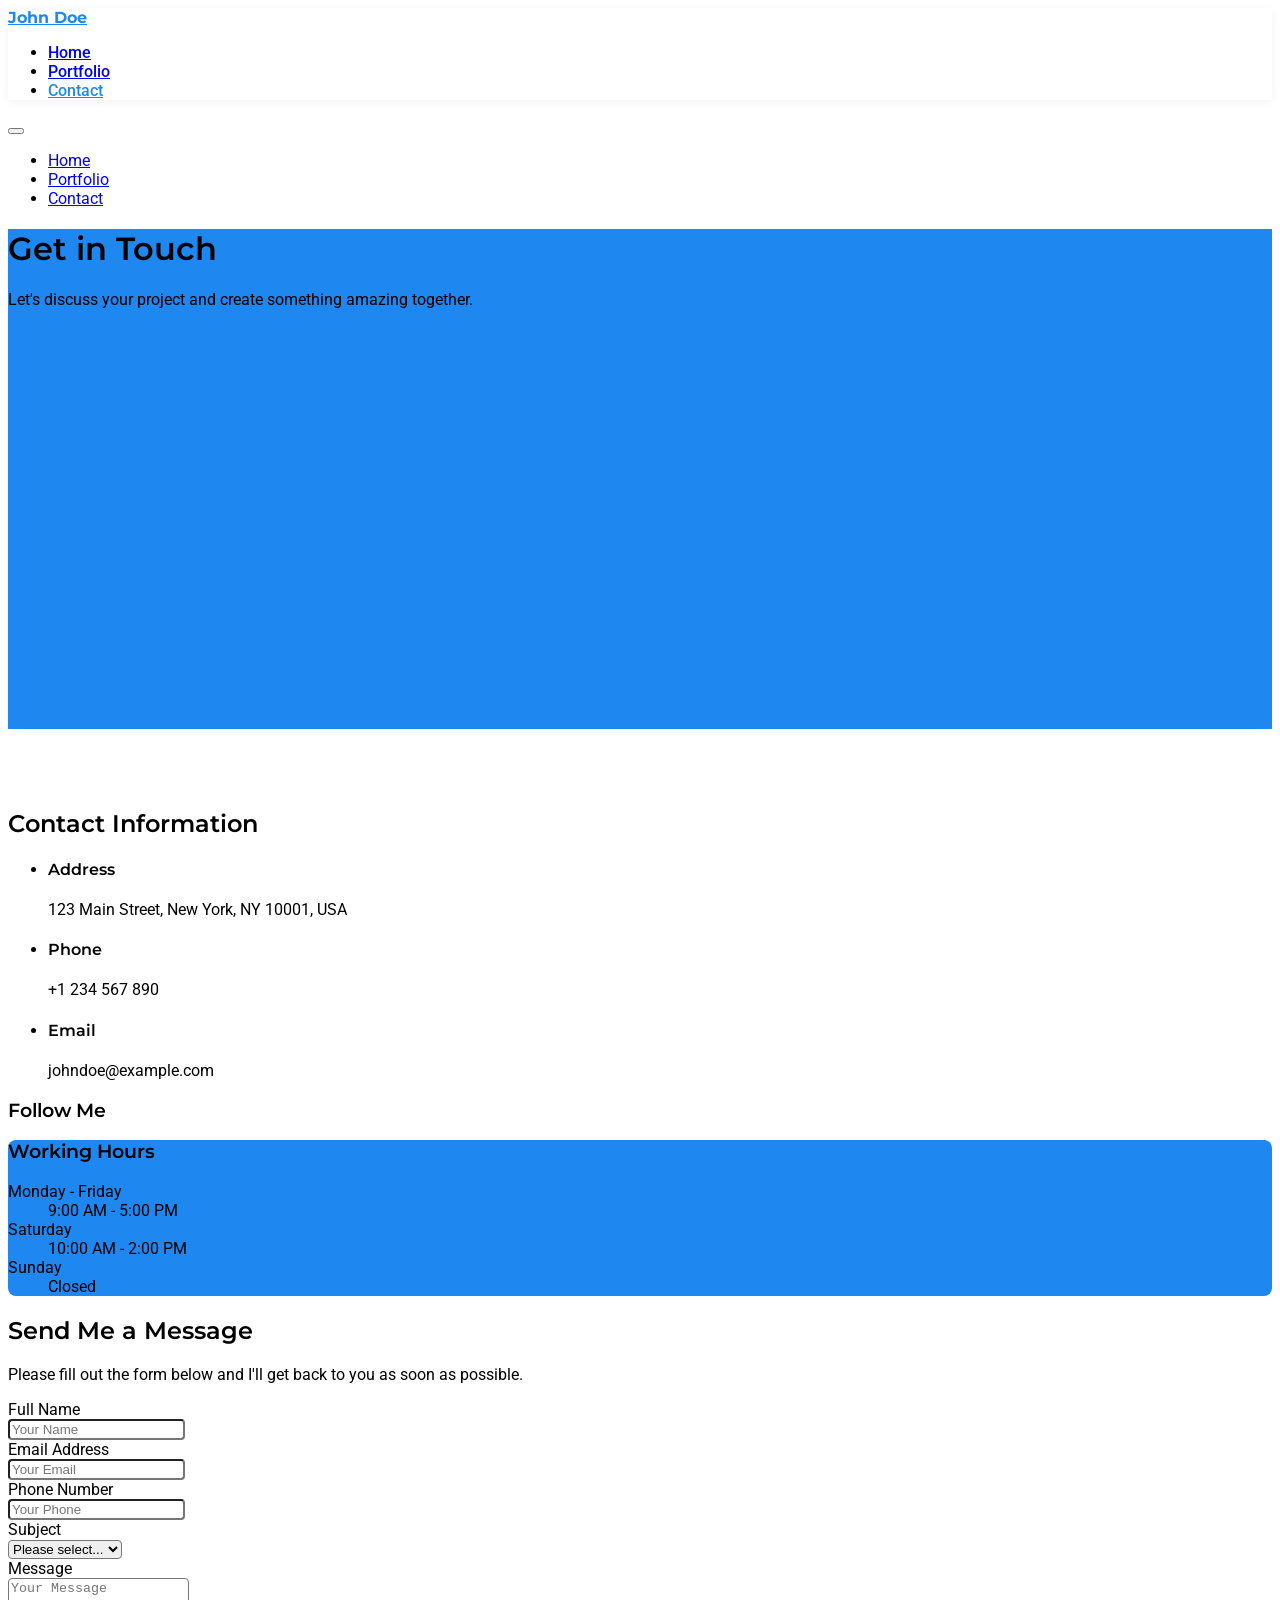
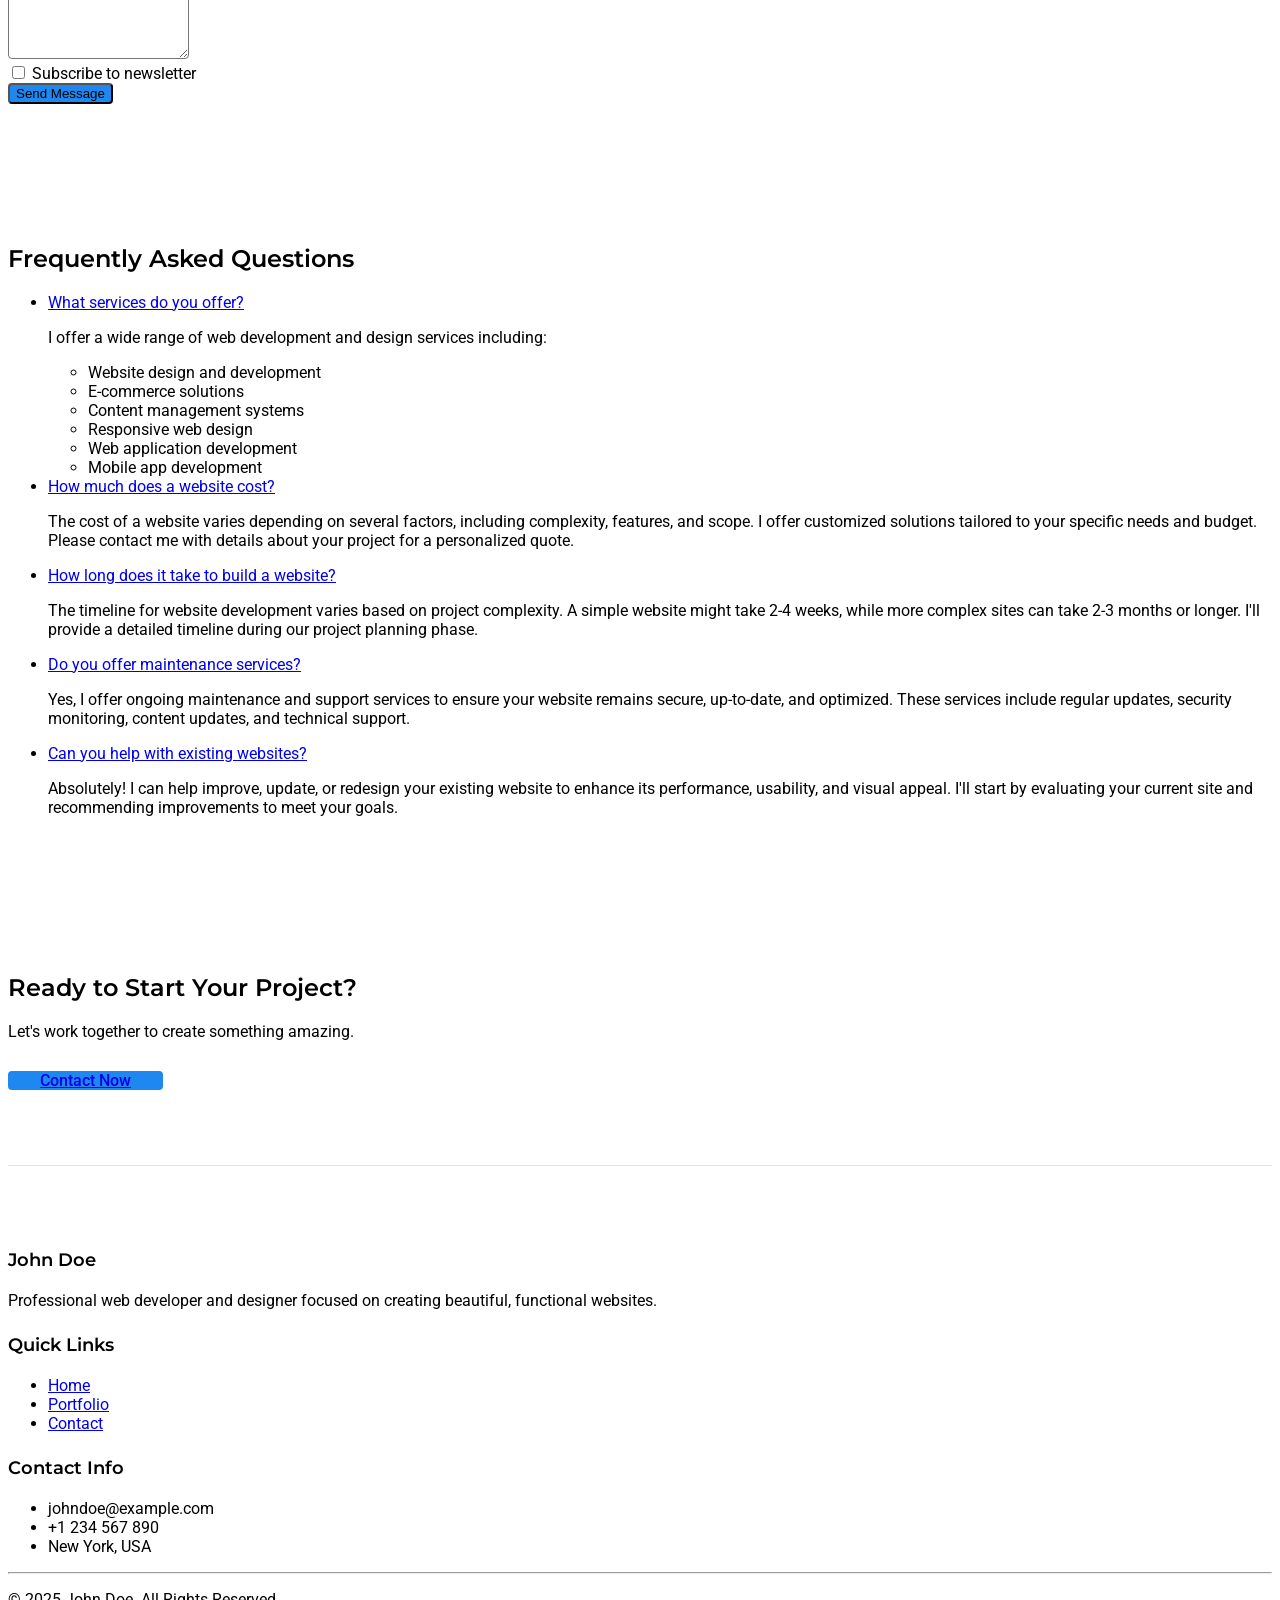
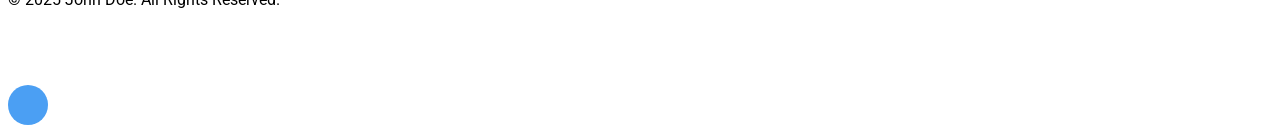
<file: contact.html>
<!DOCTYPE html>
<html lang="en">
<head>
    <meta charset="UTF-8">
    <meta name="viewport" content="width=device-width, initial-scale=1.0">
    <title>Contact - John Doe</title>
    <!-- UIkit CSS -->
    <link rel="stylesheet" href="css/uikit.min.css" />
    <!-- Google Fonts -->
    <link rel="preconnect" href="https://fonts.googleapis.com">
    <link rel="preconnect" href="https://fonts.gstatic.com" crossorigin>
    <link href="https://fonts.googleapis.com/css2?family=Montserrat:wght@400;600;700&family=Roboto:wght@300;400;500&display=swap" rel="stylesheet">
    <!-- UIkit JS -->
    <script src="js/uikit.min.js"></script>
    <script src="js/uikit-icons.min.js"></script>
</head>
<body>
    <!-- Navbar -->
    <div uk-sticky="sel-target: .uk-navbar-container; cls-active: uk-navbar-sticky">
        <nav class="uk-navbar-container" uk-navbar>
            <div class="uk-navbar-left">
                <a class="uk-navbar-item uk-logo" href="index.html">John Doe</a>
            </div>
            
            <div class="uk-navbar-right uk-visible@m">
                <ul class="uk-navbar-nav">
                    <li><a href="index.html">Home</a></li>
                    <li><a href="portfolio.html">Portfolio</a></li>
                    <li class="uk-active"><a href="contact.html">Contact</a></li>
                </ul>
            </div>
            
            <div class="uk-navbar-right uk-hidden@m">
                <a class="uk-navbar-toggle" uk-navbar-toggle-icon href="#" uk-toggle="target: #offcanvas-nav"></a>
            </div>
        </nav>
    </div>
    
    <!-- Off-canvas Menu -->
    <div id="offcanvas-nav" uk-offcanvas="overlay: true">
        <div class="uk-offcanvas-bar">
            <button class="uk-offcanvas-close" type="button" uk-close></button>
            <ul class="uk-nav uk-nav-default">
                <li><a href="index.html">Home</a></li>
                <li><a href="portfolio.html">Portfolio</a></li>
                <li class="uk-active"><a href="contact.html">Contact</a></li>
            </ul>
        </div>
    </div>
    
    <!-- Hero Section with Map -->
    <div class="uk-height-large uk-background-cover uk-overflow-hidden uk-light uk-flex" style="background-color: #1e87f0;">
        <div class="uk-width-1-2@m uk-text-center uk-margin-auto uk-margin-auto-vertical uk-padding">
            <h1 class="uk-heading-medium">Get in Touch</h1>
            <p class="uk-text-lead">Let's discuss your project and create something amazing together.</p>
        </div>
        <div class="uk-width-1-2@m uk-visible@m">
            <iframe src="https://www.google.com/maps/embed?pb=!1m18!1m12!1m3!1d193595.15830869428!2d-74.11976397304614!3d40.69766374874431!2m3!1f0!2f0!3f0!3m2!1i1024!2i768!4f13.1!3m3!1m2!1s0x89c24fa5d33f083b%3A0xc80b8f06e177fe62!2sNew%20York%2C%20NY%2C%20USA!5e0!3m2!1sen!2s!4v1647293290315!5m2!1sen!2s" width="100%" height="100%" style="border:0;" allowfullscreen="" loading="lazy"></iframe>
        </div>
    </div>
    
    <!-- Contact Info and Form Section -->
    <section class="uk-section uk-section-muted">
        <div class="uk-container">
            <div class="uk-grid-match" uk-grid>
                <!-- Contact Information -->
                <div class="uk-width-1-3@m">
                    <div class="uk-card uk-card-default uk-card-body uk-box-shadow-small">
                        <h2 class="uk-card-title">Contact Information</h2>
                        
                        <ul class="uk-list uk-list-divider">
                            <li class="uk-flex uk-flex-middle">
                                <div class="uk-margin-right">
                                    <span class="uk-icon uk-icon-button" uk-icon="icon: location; ratio: 1.2"></span>
                                </div>
                                <div>
                                    <h4 class="uk-margin-remove">Address</h4>
                                    <p class="uk-margin-remove">123 Main Street, New York, NY 10001, USA</p>
                                </div>
                            </li>
                            <li class="uk-flex uk-flex-middle">
                                <div class="uk-margin-right">
                                    <span class="uk-icon uk-icon-button" uk-icon="icon: receiver; ratio: 1.2"></span>
                                </div>
                                <div>
                                    <h4 class="uk-margin-remove">Phone</h4>
                                    <p class="uk-margin-remove">+1 234 567 890</p>
                                </div>
                            </li>
                            <li class="uk-flex uk-flex-middle">
                                <div class="uk-margin-right">
                                    <span class="uk-icon uk-icon-button" uk-icon="icon: mail; ratio: 1.2"></span>
                                </div>
                                <div>
                                    <h4 class="uk-margin-remove">Email</h4>
                                    <p class="uk-margin-remove">johndoe@example.com</p>
                                </div>
                            </li>
                        </ul>
                        
                        <h3 class="uk-margin-medium-top">Follow Me</h3>
                        <div class="uk-flex uk-flex-center">
                            <a href="#" class="uk-icon-button uk-margin-small-right" uk-icon="twitter"></a>
                            <a href="#" class="uk-icon-button uk-margin-small-right" uk-icon="facebook"></a>
                            <a href="#" class="uk-icon-button uk-margin-small-right" uk-icon="instagram"></a>
                            <a href="#" class="uk-icon-button" uk-icon="linkedin"></a>
                        </div>
                    </div>
                    
                    <!-- Working Hours -->
                    <div class="uk-card uk-card-primary uk-card-body uk-margin-top uk-box-shadow-small">
                        <h3 class="uk-card-title">Working Hours</h3>
                        <dl class="uk-description-list">
                            <dt>Monday - Friday</dt>
                            <dd>9:00 AM - 5:00 PM</dd>
                            <dt>Saturday</dt>
                            <dd>10:00 AM - 2:00 PM</dd>
                            <dt>Sunday</dt>
                            <dd>Closed</dd>
                        </dl>
                    </div>
                </div>
                
                <!-- Contact Form -->
                <div class="uk-width-2-3@m">
                    <div class="uk-card uk-card-default uk-card-body uk-box-shadow-small">
                        <h2 class="uk-card-title">Send Me a Message</h2>
                        <p>Please fill out the form below and I'll get back to you as soon as possible.</p>
                        
                        <form action="display.php" method="post" class="uk-form-stacked uk-margin-medium-top">
                            <div class="uk-margin">
                                <label class="uk-form-label" for="name">Full Name</label>
                                <div class="uk-form-controls">
                                    <input class="uk-input" type="text" id="name" name="name" placeholder="Your Name" required>
                                </div>
                            </div>
                            
                            <div class="uk-margin">
                                <label class="uk-form-label" for="email">Email Address</label>
                                <div class="uk-form-controls">
                                    <input class="uk-input" type="email" id="email" name="email" placeholder="Your Email" required>
                                </div>
                            </div>
                            
                            <div class="uk-margin">
                                <label class="uk-form-label" for="phone">Phone Number</label>
                                <div class="uk-form-controls">
                                    <input class="uk-input" type="tel" id="phone" name="phone" placeholder="Your Phone">
                                </div>
                            </div>
                            
                            <div class="uk-margin">
                                <label class="uk-form-label" for="subject">Subject</label>
                                <div class="uk-form-controls">
                                    <select class="uk-select" id="subject" name="subject" required>
                                        <option value="">Please select...</option>
                                        <option value="General Inquiry">General Inquiry</option>
                                        <option value="Project Quote">Project Quote</option>
                                        <option value="Partnership">Partnership</option>
                                        <option value="Other">Other</option>
                                    </select>
                                </div>
                            </div>
                            
                            <div class="uk-margin">
                                <label class="uk-form-label" for="message">Message</label>
                                <div class="uk-form-controls">
                                    <textarea class="uk-textarea" rows="5" id="message" name="message" placeholder="Your Message" required></textarea>
                                </div>
                            </div>
                            
                            <div class="uk-margin">
                                <div class="uk-form-controls">
                                    <label><input class="uk-checkbox" type="checkbox" name="newsletter" value="subscribe"> Subscribe to newsletter</label>
                                </div>
                            </div>
                            
                            <div class="uk-margin">
                                <button type="submit" class="uk-button uk-button-primary uk-width-1-1">Send Message</button>
                            </div>
                        </form>
                    </div>
                </div>
            </div>
        </div>
    </section>
    
    <!-- FAQ Section -->
    <section class="uk-section uk-section-default">
        <div class="uk-container">
            <h2 class="uk-heading-line uk-text-center"><span>Frequently Asked Questions</span></h2>
            
            <div class="uk-margin-medium-top">
                <ul uk-accordion="multiple: true">
                    <li>
                        <a class="uk-accordion-title" href="#">What services do you offer?</a>
                        <div class="uk-accordion-content">
                            <p>I offer a wide range of web development and design services including:</p>
                            <ul class="uk-list uk-list-bullet">
                                <li>Website design and development</li>
                                <li>E-commerce solutions</li>
                                <li>Content management systems</li>
                                <li>Responsive web design</li>
                                <li>Web application development</li>
                                <li>Mobile app development</li>
                            </ul>
                        </div>
                    </li>
                    <li>
                        <a class="uk-accordion-title" href="#">How much does a website cost?</a>
                        <div class="uk-accordion-content">
                            <p>The cost of a website varies depending on several factors, including complexity, features, and scope. I offer customized solutions tailored to your specific needs and budget. Please contact me with details about your project for a personalized quote.</p>
                        </div>
                    </li>
                    <li>
                        <a class="uk-accordion-title" href="#">How long does it take to build a website?</a>
                        <div class="uk-accordion-content">
                            <p>The timeline for website development varies based on project complexity. A simple website might take 2-4 weeks, while more complex sites can take 2-3 months or longer. I'll provide a detailed timeline during our project planning phase.</p>
                        </div>
                    </li>
                    <li>
                        <a class="uk-accordion-title" href="#">Do you offer maintenance services?</a>
                        <div class="uk-accordion-content">
                            <p>Yes, I offer ongoing maintenance and support services to ensure your website remains secure, up-to-date, and optimized. These services include regular updates, security monitoring, content updates, and technical support.</p>
                        </div>
                    </li>
                    <li>
                        <a class="uk-accordion-title" href="#">Can you help with existing websites?</a>
                        <div class="uk-accordion-content">
                            <p>Absolutely! I can help improve, update, or redesign your existing website to enhance its performance, usability, and visual appeal. I'll start by evaluating your current site and recommending improvements to meet your goals.</p>
                        </div>
                    </li>
                </ul>
            </div>
        </div>
    </section>
    
    <!-- Call to Action -->
    <section class="uk-section uk-section-secondary uk-light">
        <div class="uk-container uk-text-center">
            <h2>Ready to Start Your Project?</h2>
            <p class="uk-text-lead">Let's work together to create something amazing.</p>
            <a href="#" class="uk-button uk-button-primary uk-button-large uk-margin-top" uk-scroll="offset: 90" href="#form-section">Contact Now</a>
        </div>
    </section>
    
    <!-- Footer -->
    <footer class="uk-section uk-section-default uk-padding-small">
        <div class="uk-container">
            <div class="uk-grid-match uk-child-width-1-3@m" uk-grid>
                <div>
                    <h4>John Doe</h4>
                    <p>Professional web developer and designer focused on creating beautiful, functional websites.</p>
                </div>
                <div>
                    <h4>Quick Links</h4>
                    <ul class="uk-list uk-list-divider">
                        <li><a href="index.html">Home</a></li>
                        <li><a href="portfolio.html">Portfolio</a></li>
                        <li><a href="contact.html">Contact</a></li>
                    </ul>
                </div>
                <div>
                    <h4>Contact Info</h4>
                    <ul class="uk-list">
                        <li><span uk-icon="icon: mail"></span> johndoe@example.com</li>
                        <li><span uk-icon="icon: receiver"></span> +1 234 567 890</li>
                        <li><span uk-icon="icon: location"></span> New York, USA</li>
                    </ul>
                </div>
            </div>
            <hr>
            <div class="uk-text-center">
                <p>&copy; 2025 John Doe. All Rights Reserved.</p>
            </div>
        </div>
    </footer>
    
    <!-- To Top Button -->
    <a href="#" class="uk-totop uk-position-fixed uk-position-bottom-right uk-margin-medium-right uk-margin-medium-bottom" uk-totop uk-scroll></a>
</body>
</html>
</file>
